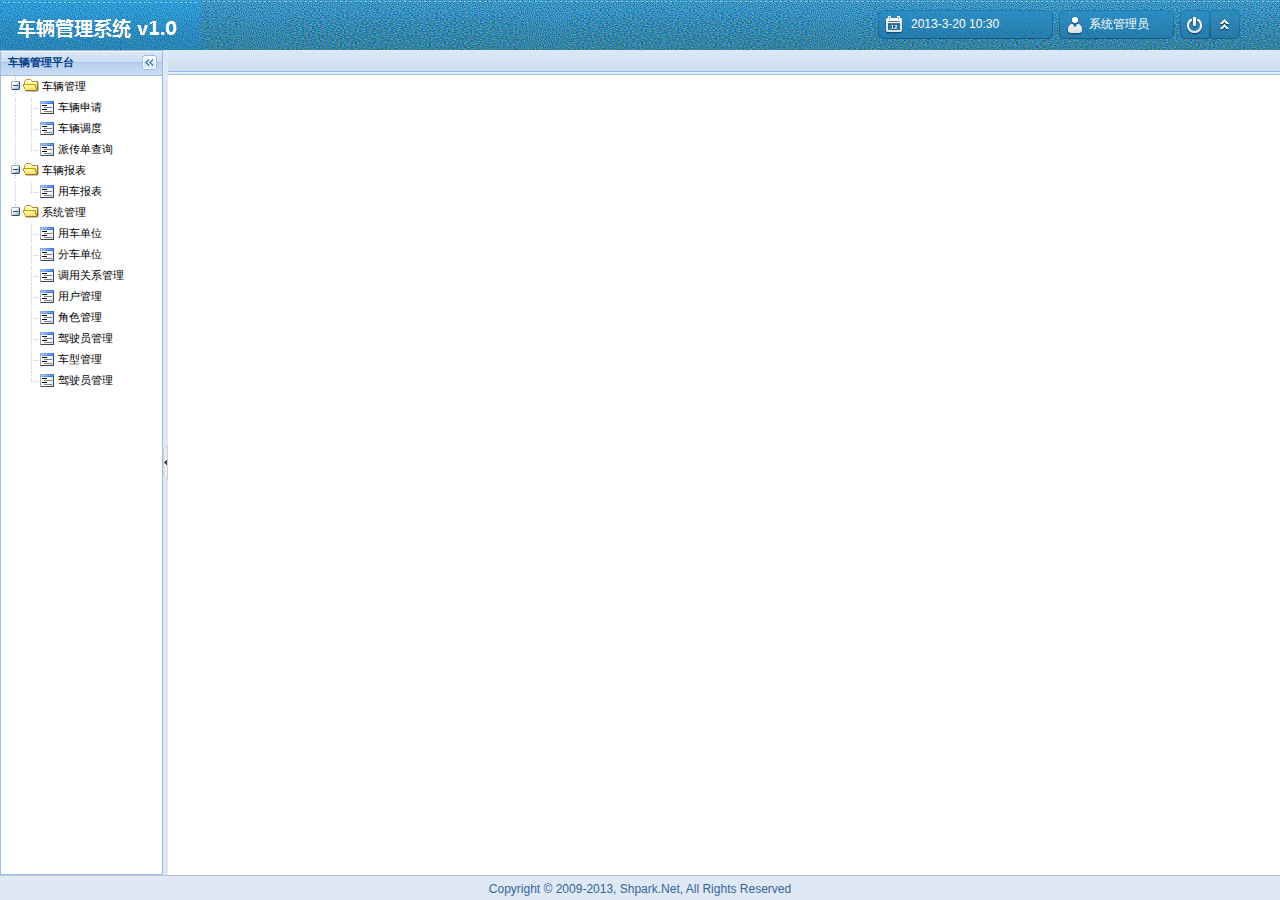
<file: WebContent/main.html>
<!DOCTYPE html>

<!-- Auto Generated with Ext Designer -->
<!-- Modifications to this file will be overwritten. -->
<html>
<head>
<meta http-equiv="Content-Type" content="text/html; charset=utf-8" />
<META HTTP-EQUIV="Pragma" CONTENT="no-cache">
<META HTTP-EQUIV="Expires" CONTENT="0">
<meta http-equiv="Cache-Control" content="no-cache,must-revalidate" /> 
<title>车辆管理平台</title>
<link href="resource/css/layout.css" type="text/css" rel="stylesheet" />

<link rel="stylesheet" type="text/css" href="resource/ext-4.2/resources/css/ext-all.css" />
<script type="text/javascript" src="resource/ext-4.2/ext-all.js"></script>
<script type="text/javascript" src="designer.js"></script>

<script>
	var abc=eval("function abc(){alert('hi');}");
		function logout() {
			location.href = 'index.html';
	}
</script>
</head>
<body id="abc">
</body>
</html>
</file>
<file: WebContent/resource/css/layout.css>
/*-------------------------menu-------------------------- */
.menu_wrapper{margin: 0px  auto;width:100%; padding:0px; background:url(images/bg_menu.gif) repeat-x; height:32px;   }
.menu_box{margin: 0px  auto;width: 1000px; padding-top:1px }


/*-------------------------head--------------------------- */
.head_wrapper{margin: 0px auto;width:100%; padding:0px;  height:50px; background:url(../img/head_background.gif)  }
.head_box{margin: 0px  auto;width: 100%; }
.head_box .logo{float:left;width:200px;height:50px; background:url(../img/logo.gif) no-repeat; }
.head_box .date{float:right;width:175px;height:29px; padding-left:33px; background:url(../img/head_date.gif) no-repeat bottom left; margin-top:10px; color:#fff; line-height:29px;}
.head_box .user{float:right;width:115px;height:29px; padding-left:30px; background:url(../img/head_user.gif) no-repeat bottom left; margin-top:10px; color:#fff; line-height:29px; font-family:"\5FAE\8F6F\96C5\9ED1"; margin-left:6px;}
.head_box .message{float:right;width:20px;height:29px; padding-left:39px; background:url(../img/head_message.gif) no-repeat bottom left; margin-top:10px; color:#fff; line-height:29px; font-size:10px; margin-left:6px; cursor:pointer;}
.head_box .oper{float:right;width:100px;height:29px;background:url(../img/head_oper.gif) no-repeat bottom left; margin-top:10px; color:#fff;margin-left:6px;}
.head_box .oper a{ float:left;display:block; height:29px; width:30px;}


.head_s_wrapper{margin: 0px  auto;width:100%; padding:0px; background:url(images/bg_head_s.gif); height:32px;   }
.head_s_box{margin: 0px  auto;width: 1000px; }
.head_s_box .logo{float:left;width:150px;height:32px; background:url(images/logo_s.gif) no-repeat bottom left; }
.head_s_box .date{float:right;width:150px;height:29px; padding-left:33px; background:url(images/head_date_s.gif) no-repeat bottom left; margin-top:2px; color:#fff; line-height:29px;}
.head_s_box .user{float:right;width:85px;height:29px; padding-left:30px; background:url(images/head_user_s.gif) no-repeat bottom left; margin-top:2px; color:#fff; line-height:29px; font-family:"\5FAE\8F6F\96C5\9ED1"; margin-left:6px;}
.head_s_box .message{float:right;width:20px;height:29px; padding-left:39px; background:url(images/head_message_s.gif) no-repeat bottom left; margin-top:2px; color:#fff; line-height:29px; font-size:10px; margin-left:6px; cursor:pointer;}
.head_s_box .oper{float:right;width:90px;height:29px;background:url(images/head_oper_s.gif) no-repeat bottom left; margin-top:0px; color:#fff;margin-left:6px;}
.head_s_box .oper a{ float:left;display:block; height:29px; width:30px;}

.msn_number{ display:block; float:left;background:url(images/msn_number_bg.gif) no-repeat; width:16px; height:16px; color:#FFFFFF; line-height:15px; text-align:center; margin-right:5px; font-size:10px; font-weight:bold;}

/*-------------------------bar--------------------------- */
.bread_nav_wrapper{margin: 0px  auto;width:100%; padding:0px; padding-top:20px; }
.bread_nav_box{margin: 0px  auto;width:1000px;padding: 0px 0px; background:url(images/bread_nav_bg.gif); height:71px;  text-indent:10px; font-weight:bold; color:#0e2c5e; text-align:left;}
.bread_nav_box .title{padding-top:12px; background:url(images/bread_nav_l.jpg); height:59px; line-height:30px; text-indent:10px; font-weight:bold; color:#fff; text-align:left;font-family:"\5FAE\8F6F\96C5\9ED1"; font-size:13px; width:269px; float:left;}
.bread_nav_box .img{ float:right; }

/*-------------------------main--------------------------- */
.main_wrapper{margin: 0px  auto;width:100%; padding:0px; }
.main_box{margin: 0px auto;width:1000px;padding: 0px 0px;background:url(../img/bg_main.gif) right repeat-y; } 
.main_content{margin: 0px  auto;width:"100%";background: #f0f0f0; border-top:0px solid #b7c5ce;border-bottom:0px solid #b7c5ce; border-left:1px solid #b7c5ce; border-right:1px solid #b7c5ce; } 
.main_bottom{width:995px; margin-left:5px;background:url(images/bg_main_bottom.gif) top repeat-x; height:3px;  }


/*--recent apply--*/
.icon_ra{background:url(images/recent_apply.gif); position:absolute; right:20px; top:0px; width:30px; height:82px; margin-top:-1px;}
.slide_bar{background:url(images/slide_bar_bg.gif) top repeat-x; height:30px; text-align:center; }
.slide_down_button{ display:block;background:url(images/slide_down_button.gif) no-repeat center; height:25px; cursor:pointer; width: 50px; margin: 0 auto;}
.slide_up_button{ display:block;background:url(images/slide_up_button.gif) no-repeat center; height:25px; cursor:pointer; width: 50px; margin: 0 auto;}

/*---foot--- */
.foot{ width:100%; bottom repeat-x ; border-top:1px solid #bdc6cc; text-align:center; padding-top:4px; color:#336699;  }
.foot span{ display:block;color:#336699; padding:2px 8px;}


/*---link---*/
a.a_export{background:url(../img/icons/icon_excel.gif) no-repeat left; padding-left:20px; padding-bottom:10px;}


h5{font-size:12px; margin:0px;}
h4{font-size:14px; margin:0px;}
h3{font-size:16px; margin:0px;}
h2{font-size:18px; margin:0px;}
h1{font-size:20px; margin:0px;}


/*huangqiong 2012-10-17 add*/
.warming_info{font-family:"\5FAE\8F6F\96C5\9ED1"; display:block;  float:right; color:#999;  margin:10px 0 0 0; padding-right:160px; height:20px;  }
	
/*huangqiong 2012-20-22 add for error*/	
.bread_nav_box .title_red{padding-top:12px; background:url(images/bread_nav_2.gif); height:59px; line-height:30px; text-indent:10px; font-weight:bold; color:#fff; text-align:left;font-family:"\5FAE\8F6F\96C5\9ED1"; font-size:13px; width:269px; float:left;}
 .error{ width:680px; padding:50px 0 80px 0; margin:0 auto;}
  .error_img{ background:url(images/img_error.gif); width:91px; height:112px; float:left; margin:30px 0 0 30px;}
  .error_msg{ background:url(images/bg__error_msg.gif); width:466px; height:107px; float:right;font-family:"\5FAE\8F6F\96C5\9ED1"; padding:46px 25px 25px 40px; line-height:18px;}
  
 .complicated_box{ width:700px; height:400px; margin:0 auto; background:url(images/bg_split_error_complicated.gif) no-repeat 120px 0; }  
  .icon_error_complicated{float:left; margin:15px 0 0 0;}
  .complicated_msg{ background:url(images/bg_error_line.gif) repeat-y top left; height:100%; width:520px; height:100%; float:right;}
   .complicated_msg p.img_waring{ margin:15px 0 0 0; color:#f08f8d;font-family:"\5FAE\8F6F\96C5\9ED1"; font-size:14px; font-weight:bold;}
    .common_warning{color:#787676;margin:15px 0 0 0; font-size:14px; line-height:20px; font-family:"\5FAE\8F6F\96C5\9ED1";}
	 a.btn_error_expend{ font-family:"\5FAE\8F6F\96C5\9ED1"; background:url(images/btn_red_147_37.gif); width:147px; height:29px; padding:8px 0 0 0; text-align:center; color:#FFFFFF; font-size:14px; display:block; font-weight:bold; text-decoration:none; margin:20px 0 0 0;}
	  a.btn_error_expend img{margin:3px 0 -3px 20px;}
	.detail_explain{ width:435px; height:121px; background:#fff; border:1px solid #d5d5d5;color:#eb6379;margin:15px 0 0 0; line-height:22px; overflow:auto; padding:10px; white-space:nowrap;scrollbar-arrow-color:#eb6379;}
</file>
<file: WebContent/resource/ext-4.2/resources/css/ext-all.css>
@import '../ext-theme-classic/ext-theme-classic-all.css';
</file>
